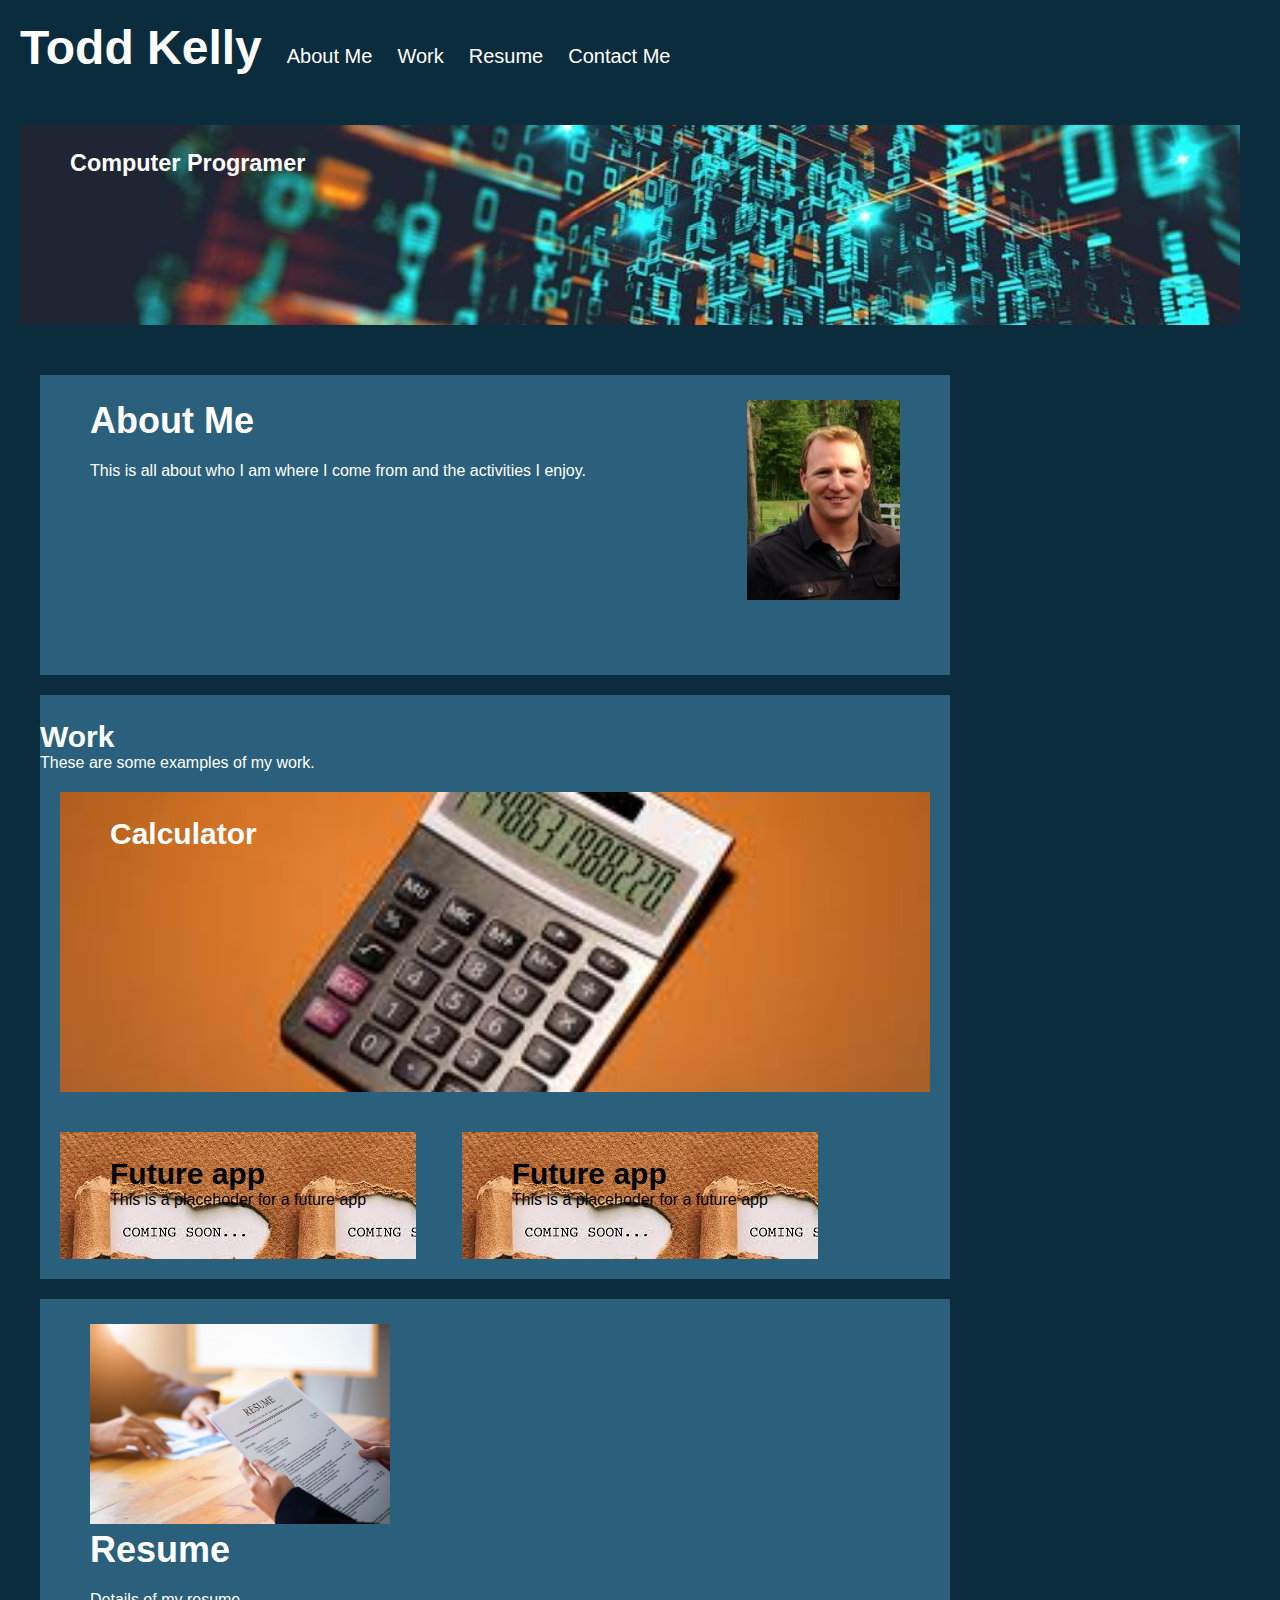
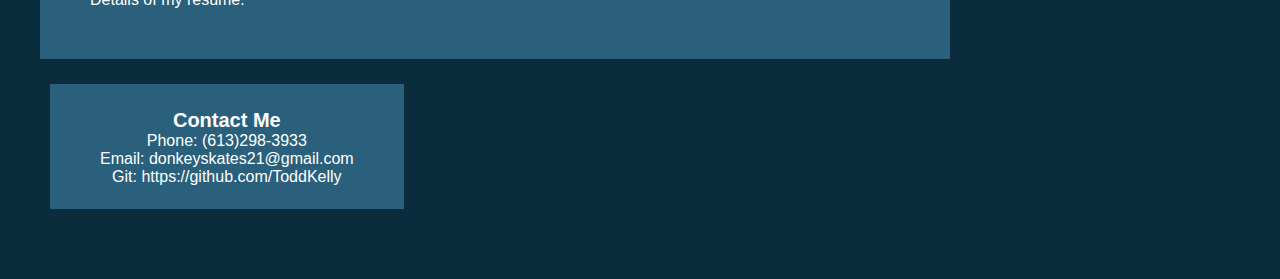
<file: index.html>
<!DOCTYPE html>
<html lang="en-us">

<head>
    <meta charset="UTF-8" />
    <meta name="viewport" content="width=device-width, initial-scale=1.0">
    <link rel="stylesheet" href="./style.css">
    <title>Todd Kelly Portfolio</title>
</head>

<body>
    <div class="header">
        <h1>Todd Kelly</h1>
            <div>
            <ul>
                <li>
                    <a href="#contact-me">Contact Me</a>
                </li>
                <li>
                    <a href="#resume">Resume</a>
                </li>
                <li>
                    <a href="#work">Work</a>
                </li>
                <li>
                    <a href="#about-me">About Me</a>
                </li>
            </ul>
        </div>

        <div class="title">
                <h3>Computer Programer</h3>
                  </div>
       
       
    
    <div class="content">

        <div id="about-me" class="about-me">
            <img src="./images/me.jpg" class="float-right" />
            <h2>About Me</h2>
             <p> This is all about who I am where I come from and the activities I enjoy.</p>
         </div>

         <nav></nav>
        <div id="work" class="work">
            <h2>Work</h2>
            <p>These are some examples of my work.</p>
                        
                <div class="calculator">
                    <h2><a href="https://www.online-calculator.com/full-screen-calculator/">Calculator</a></h2>
                </div>
                 
             <div class="coming-soon">
                 <h2>Future app</h2>
                 <p>This is a placehoder for a future app</p>
             </div>

             <div class="coming-soon">
                <h2>Future app</h2>
                <p>This is a placehoder for a future app</p>
            </div> 
            </nav>         
            </div>

        <div id="resume" class="resume">
            <img src="./images/resume.jpg"/>
               <h2>Resume</h2>
            <p>Details of my resume.</p>
        </div>   
    </div>
  
    <div class="footer">
        <div id="contact-me" class="contact-me">
            <h2>Contact Me</h2>
        <p>Phone: (613)298-3933</p>
        <p><a href="mailto:donkeyskates21@gmail.com">Email: donkeyskates21@gmail.com</a></p>
        <p><a href="https://github.com/ToddKelly">Git: https://github.com/ToddKelly</a></p>
        </div>

    </div>

</body>

</html>
</file>
<file: style.css>
* 
{
    box-sizing:border-box;
    padding: 0;
    margin: 0;
}

body {
    background-color: #d9dcd6;
}

.header {
    display: flex;
    padding: 20px;
    font-family: 'Trebuchet MS', 'Lucida Sans Unicode', 'Lucida Grande', 'Lucida Sans', Arial, sans-serif;
    background-color: #0b2c3d;
    color: #ffffff;
    flex-wrap: wrap
;
}

nav {
    display: flex;
    flex-wrap: wrap;
    /* Align the child elements to the right side of the parent */
    justify-content: flex-end;
    background-color: #0b2c3d;
  }

.header h1 {
    display: inline-block;
    float: left;
    font-size: 48px;
}


.header div {
    padding-top: 25px;
    margin-right: 20px;
    font-family: 'Gill Sans', 'Gill Sans MT', Calibri, 'Trebuchet MS', sans-serif;
    font-size: 20px;
}

.header div ul {
    list-style-type: none;
}

.header div ul li {
    display: inline-block;
    float: right;
    margin-left: 25px;
}


a {
    color: #ffffff;
    text-decoration: none;
}

p {
    font-size: 16px;
}

.title {
    height: 200px;
    width: 100%;
    margin-top: 50px;
    margin-bottom: 25px;
    padding: 50px;
    background-image: url("./images/computer_programming.jpg");
    background-size: cover;
    background-position: center;
}

.float-left {
    float: left;
    margin-right: 25px;
}

.float-right {
    float: right;
    margin-left: 25px;
}

.content {
    width: 75%;
    display: inline-block;
    margin-left: 20px;
}


.about-me {
    margin-bottom: 20px;
    padding: 50px;
    height: 300px;
    font-family: 'Gill Sans', 'Gill Sans MT', Calibri, 'Trebuchet MS', sans-serif;
    background-color: #2a607c;
    color: #ffffff;
    font-size: 36px;
    flex: 2 1 400px;
    ;
    }


.work { 
    object-fit: contain;
    margin-bottom: 20px;
    padding: 50px
    font-family: 'Gill Sans', 'Gill Sans MT', Calibri, 'Trebuchet MS', sans-serif;
    background-color: #2a607c;
    color: #ffffff;
    font-size: 36px;
    flex: 2 1 200px;
    flex-wrap: wrap;
}

.calculator {
   
    margin: 20px;
    padding: 50px;
    height: 300px;
    font-family: 'Gill Sans', 'Gill Sans MT', Calibri, 'Trebuchet MS', sans-serif;
    color: #ffffff;
    font-size: 100px;
    background-image: url("./images/download.jfif");
    background-repeat: no-repeat;
    background-size: cover;
    background-position: center;
    flex: 2 1 200px;
    flex-wrap: wrap;
}

.coming-soon {
    display: inline-block;
    margin: 20px;
    padding: 50px;
    max-height: 250px;;
    font-family:bold;'Gill Sans', 'Gill Sans MT', Calibri, 'Trebuchet MS', sans-serif;
    color: #010005;
    font-size: 25px;
    background-image: url("./images/comingsoon.jfif");
    background-repeat: repeat;
    background-size: content-box;
    border: 50px rgb(0, 0, 8);
    flex: 2 1 200px;
}

.resume {
    object-fit: contain;
    padding: 50px;
    font-family: 'Gill Sans', 'Gill Sans MT', Calibri, 'Trebuchet MS', sans-serif;
    background-color: #2a607c;
    color: #ffffff;
    font-size: 36px;
    flex: 2 1 200px;
    flex-wrap:wrap;
    object-position: inherit;
}

.contact-me {

    margin-bottom: 20px;
    padding: 50px;
    height: 125px;
    font-family: 'Gill Sans', 'Gill Sans MT', Calibri, 'Trebuchet MS', sans-serif;
    background-color: #2a607c;
    color: #ffffff;
    font-size: 36px;
   
}
.calculator img {
    max-height: 250px;
    flex: 2 1 200px;
    object-fit: contain;
    flex-wrap: wrap;
}


.coming-soon img {
    max-height: 200px;
    flex: 2 1 200px;
}

.resume img {
    height: 200px;
    flex: 2 1 200px;
    object-fit:inherit ;
}

.about-me h2 {
    margin-bottom: 20px;
    font-size: 36px;
}

.about-me img {
    max-height: 200px;
    flex: 2 1 200px;
}



.resume h2 {
    margin-bottom: 20px;
    font-size: 36px;
}

.footer {
    padding: 30px;
    clear: both;
    font-family: 'Trebuchet MS', 'Lucida Sans Unicode', 'Lucida Grande', 'Lucida Sans', Arial, sans-serif;
    text-align:center;
    align-content:center;
}

.footer h2 {
    font-size: 20px;
}
</file>
